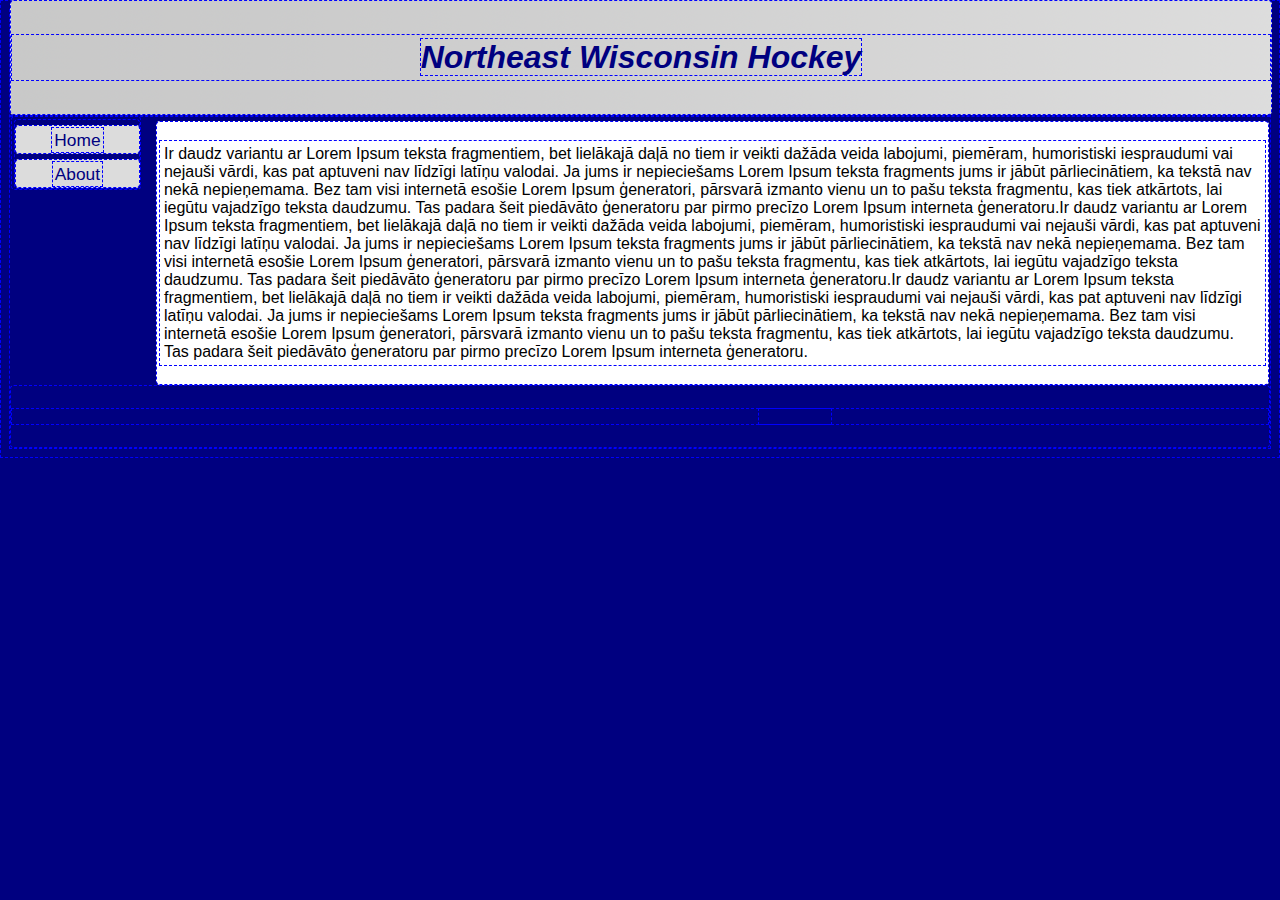
<file: index.html>
<!DOCTYPE html>

<HTML>
	<HEAD>
		<link type="text/css" rel="stylesheet" href="/stylesheet.css">
		<script type='text/javascript' src='/js/jquery-1.10.1.min.js'></script>
		<script type='text/javascript' src='/script.js'></script>
		<TITLE>Northeast Wisconsin Hockey</TITLE>
	</HEAD>
	<BODY>
		<DIV id="header">
			<p class="topit"><strong>Northeast Wisconsin Hockey</strong></p>
		</DIV>
		<DIV id="main_body">
			<DIV class="left">
				<DIV class="navbar">
					<DIV class="nav"><a href="/" class="nav">Home</a></DIV>
					<DIV class="nav"><a href="/about" class="nav">About</a></DIV>
				</DIV>
			</DIV>
			<DIV class="right">
				<p>Ir daudz variantu ar Lorem Ipsum teksta fragmentiem, bet lielākajā daļā no tiem ir veikti dažāda veida labojumi, piemēram, humoristiski iespraudumi vai nejauši vārdi, kas pat aptuveni nav līdzīgi latīņu valodai. Ja jums ir nepieciešams Lorem Ipsum teksta fragments jums ir jābūt pārliecinātiem, ka tekstā nav nekā nepieņemama. Bez tam visi internetā esošie Lorem Ipsum ģeneratori, pārsvarā izmanto vienu un to pašu teksta fragmentu, kas tiek atkārtots, lai iegūtu vajadzīgo teksta daudzumu. Tas padara šeit piedāvāto ģeneratoru par pirmo precīzo Lorem Ipsum interneta ģeneratoru.Ir daudz variantu ar Lorem Ipsum teksta fragmentiem, bet lielākajā daļā no tiem ir veikti dažāda veida labojumi, piemēram, humoristiski iespraudumi vai nejauši vārdi, kas pat aptuveni nav līdzīgi latīņu valodai. Ja jums ir nepieciešams Lorem Ipsum teksta fragments jums ir jābūt pārliecinātiem, ka tekstā nav nekā nepieņemama. Bez tam visi internetā esošie Lorem Ipsum ģeneratori, pārsvarā izmanto vienu un to pašu teksta fragmentu, kas tiek atkārtots, lai iegūtu vajadzīgo teksta daudzumu. Tas padara šeit piedāvāto ģeneratoru par pirmo precīzo Lorem Ipsum interneta ģeneratoru.Ir daudz variantu ar Lorem Ipsum teksta fragmentiem, bet lielākajā daļā no tiem ir veikti dažāda veida labojumi, piemēram, humoristiski iespraudumi vai nejauši vārdi, kas pat aptuveni nav līdzīgi latīņu valodai. Ja jums ir nepieciešams Lorem Ipsum teksta fragments jums ir jābūt pārliecinātiem, ka tekstā nav nekā nepieņemama. Bez tam visi internetā esošie Lorem Ipsum ģeneratori, pārsvarā izmanto vienu un to pašu teksta fragmentu, kas tiek atkārtots, lai iegūtu vajadzīgo teksta daudzumu. Tas padara šeit piedāvāto ģeneratoru par pirmo precīzo Lorem Ipsum interneta ģeneratoru.</p>
			</DIV>
		</DIV>
		<DIV id="footer">
			<h5>Here is where some random information will go...<a href="mailto:geoff.wild@snc.edu" class='footer'>Contact Me</a></h5>
		</DIV>

	</BODY>
</HTML>
</file>
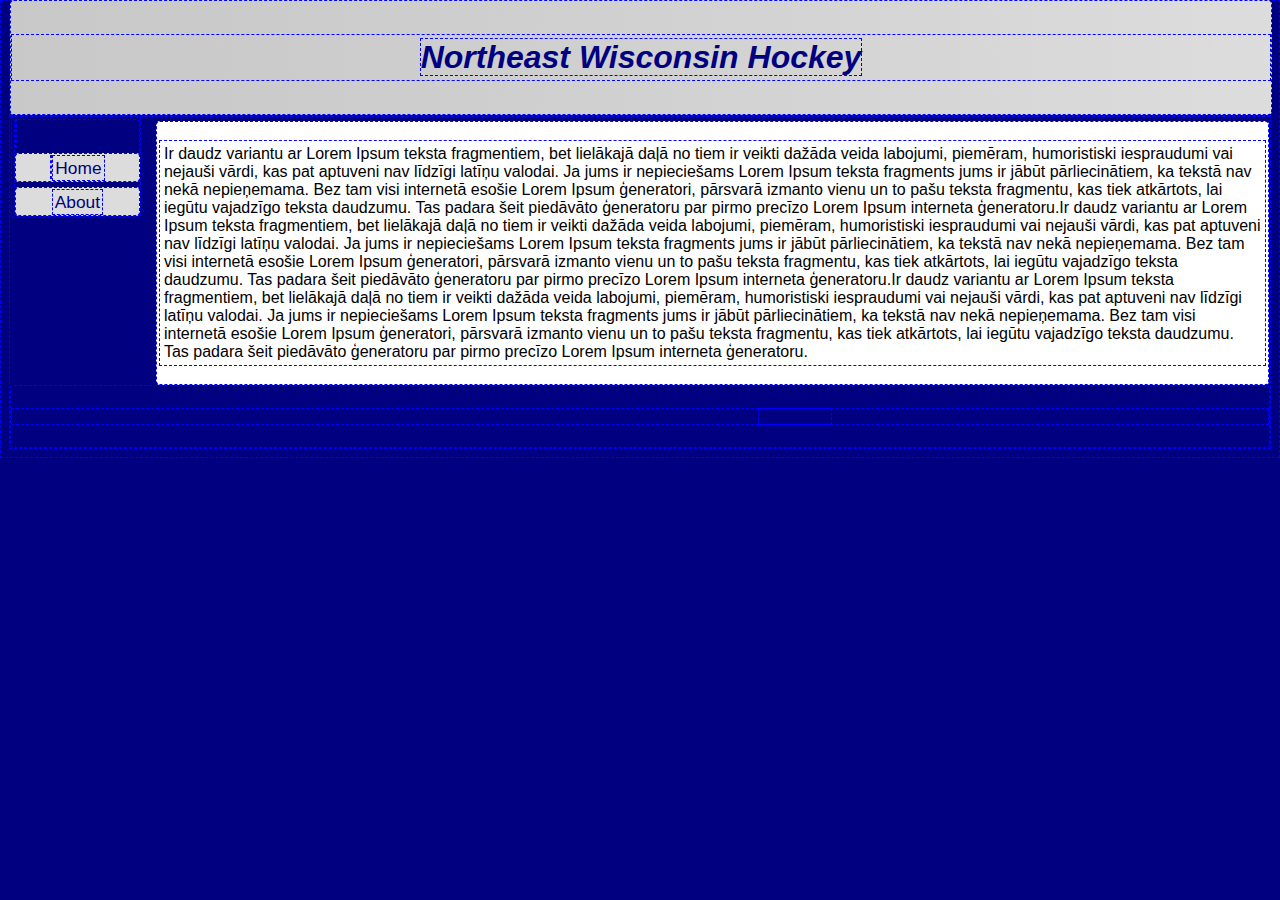
<file: about/index.html>
<!DOCTYPE html>
<HTML>
	<HEAD>
		<TITLE>About - NEW Hockey</TITLE>
		<link type="text/css" rel="stylesheet" href="/stylesheet.css">
		<script type='text/javascript' src='/js/jquery-1.10.1.min.js'></script>
		<script type='text/javascript' src='/script.js'></script>
	</HEAD>
	<BODY>
		<DIV id="header">
			<p class="topit"><strong>Northeast Wisconsin Hockey</strong></p>
		</DIV>
		<DIV id="main_body">
			<DIV class="left">
				<DIV class="navbar">
					<a href="/"><DIV class="nav"><a href="/" class="nav">Home</a></DIV></a>
					<DIV class="nav"><a href="/about" class="nav">About</a></DIV>
				</DIV>
			</DIV>
			<DIV class="right">
				<p>Ir daudz variantu ar Lorem Ipsum teksta fragmentiem, bet lielākajā daļā no tiem ir veikti dažāda veida labojumi, piemēram, humoristiski iespraudumi vai nejauši vārdi, kas pat aptuveni nav līdzīgi latīņu valodai. Ja jums ir nepieciešams Lorem Ipsum teksta fragments jums ir jābūt pārliecinātiem, ka tekstā nav nekā nepieņemama. Bez tam visi internetā esošie Lorem Ipsum ģeneratori, pārsvarā izmanto vienu un to pašu teksta fragmentu, kas tiek atkārtots, lai iegūtu vajadzīgo teksta daudzumu. Tas padara šeit piedāvāto ģeneratoru par pirmo precīzo Lorem Ipsum interneta ģeneratoru.Ir daudz variantu ar Lorem Ipsum teksta fragmentiem, bet lielākajā daļā no tiem ir veikti dažāda veida labojumi, piemēram, humoristiski iespraudumi vai nejauši vārdi, kas pat aptuveni nav līdzīgi latīņu valodai. Ja jums ir nepieciešams Lorem Ipsum teksta fragments jums ir jābūt pārliecinātiem, ka tekstā nav nekā nepieņemama. Bez tam visi internetā esošie Lorem Ipsum ģeneratori, pārsvarā izmanto vienu un to pašu teksta fragmentu, kas tiek atkārtots, lai iegūtu vajadzīgo teksta daudzumu. Tas padara šeit piedāvāto ģeneratoru par pirmo precīzo Lorem Ipsum interneta ģeneratoru.Ir daudz variantu ar Lorem Ipsum teksta fragmentiem, bet lielākajā daļā no tiem ir veikti dažāda veida labojumi, piemēram, humoristiski iespraudumi vai nejauši vārdi, kas pat aptuveni nav līdzīgi latīņu valodai. Ja jums ir nepieciešams Lorem Ipsum teksta fragments jums ir jābūt pārliecinātiem, ka tekstā nav nekā nepieņemama. Bez tam visi internetā esošie Lorem Ipsum ģeneratori, pārsvarā izmanto vienu un to pašu teksta fragmentu, kas tiek atkārtots, lai iegūtu vajadzīgo teksta daudzumu. Tas padara šeit piedāvāto ģeneratoru par pirmo precīzo Lorem Ipsum interneta ģeneratoru.</p>
			</DIV>
		</DIV>
		<DIV id="footer">
			<h5>Here is where some random information will go...<a href="mailto:geoff.wild@snc.edu" class='footer'>Contact Me</a></h5>
		</DIV>

	</BODY>
</HTML>
</file>
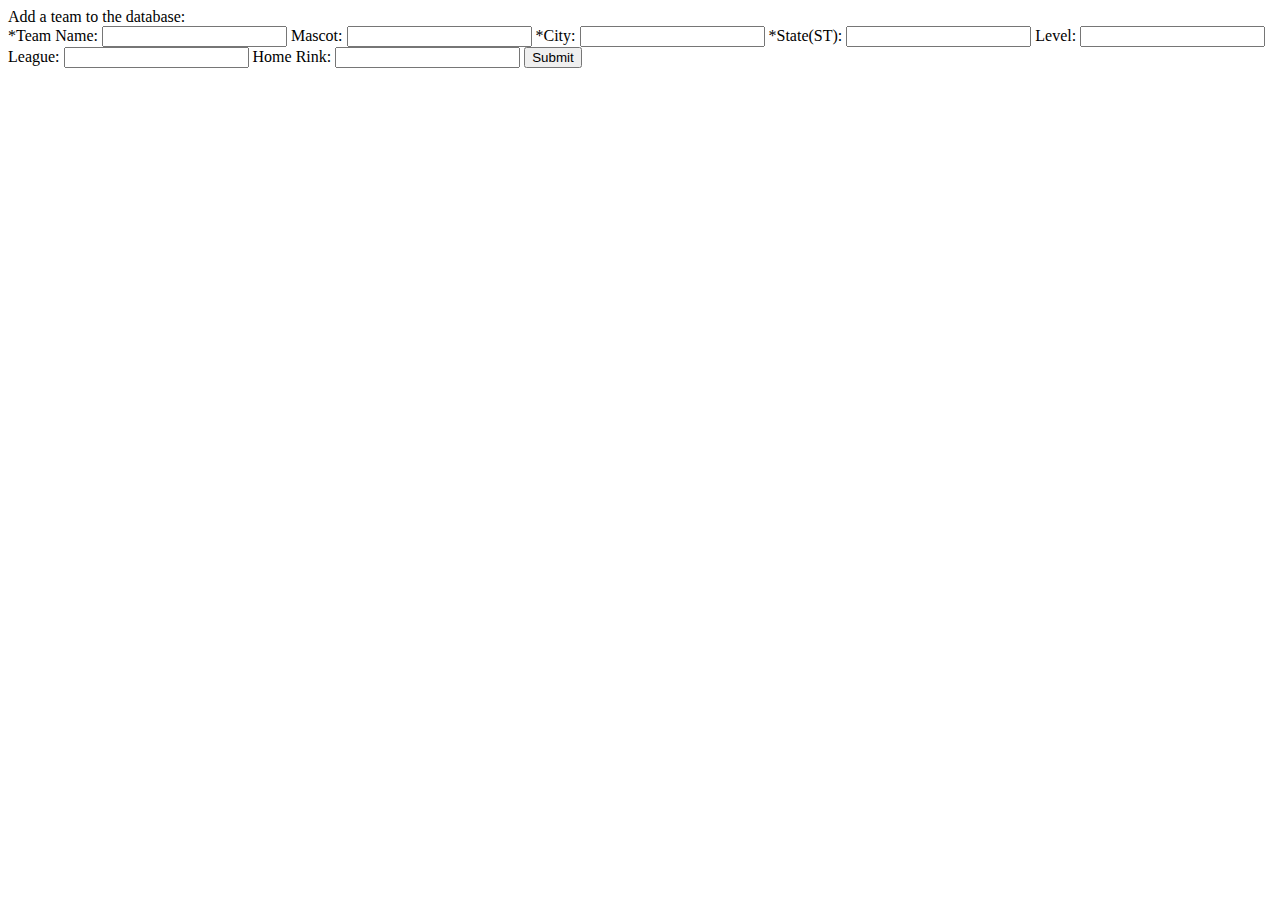
<file: admin/index.html>
<!DOCTYPE HTML>
<HTML>
<HEAD>
	<TITLE>NEW Hockey Admin</TITLE>
</HEAD>
<BODY>
Add a team to the database:
<form action="insert.php" method="post">
	*Team Name: <input type="text" name="teamName">
	Mascot: <input type="text" name="mascot">
	*City: <input type="text" name="city">
	*State(ST): <input type="text" name="state">
	Level: <input type="text" name="level">
	League: <input type="text" name="league">
	Home Rink: <input type="text" name="homeRink">
	<input type="submit">
</form>

</form>
</BODY>

</HTML>
</file>
<file: stylesheet.css>
*
{
	border: 1px dashed blue;
}

body
{
	font-family: Verdana, sans-serif;
	background-color: #000080;
	color: #000000;
}

div
{
	border-radius: 4px;
}

div p
{
	padding: 4px 4px 4px 4px;
}

.navbar
{
	position: relative;
	margin-top: 0px;
}

#header
{	
	text-align: center;
	position: static;
	display: block;
	z-index: 1;
	width: 100%;
	margin: -10px 0px 0px 0px;
	padding: 1px 0px 1px 0px;
	/*background-color: #DCDCDC;*/
	background-image: url('/imgs/header_bg.png');
	color: #000080;
}

#main_body
{
	display: block;
	z-index: 2;
	width: 100%
	position: relative;
}

/************************************************************
* Footer setup												*
************************************************************/

#footer
{
	margin: 50px 0px 0px 0px;
	text-align: center;
	clear: both;
	/*background-color: #DCDCDC;*/
	color: #000080;
	font-size: 1em;
}

a:link.footer
{
	text-decoration: none;
	color: #000080;
}

a:visited.footer
{
	text-decoration: none;
	color: #000080;
}

a:hover.footer
{
	text-decoration: underline;
	color: #000080;
}


.left
{
	margin: 0px 0px 0px 0px;
	float: left;
	color: #000000;
	width: 10%;
	height: auto;
	text-align: left;
	padding: 2px 0px 0px 2px;
	font-size: 1.5em;
	position: relative;
	height: 100%;
}

.right
{
	position: relative;
	float: right;
	/*background-color: #FDF5E6;*/
	width: 88%;
	height: 100%;	
	background-color: #FFFFFF;
	margin: 5px 0px 0px -5px;
	padding: 2px 2px 2px 2px;
}


.nav
{
	background-color: #DCDCDC;
	padding: 2px 2px 2px 2px;
	font-size: 0.85em;
	color: #DCDCDC;
	width: 96%;
	margin: 0 auto;
	margin-top: 5px;
	text-align: center;
}

p.topit
{
	color: #000080;
	font-size: 2em;
	font-style: oblique;
}

a:link.nav
{
	text-decoration: none;
	color: #000080;
}

a:visited.nav
{
	text-decoration: none;
	color: #000080;
}

a:hover.nav
{
	text-decoration: underline;
	color: #FFFFFF;
}
</file>
